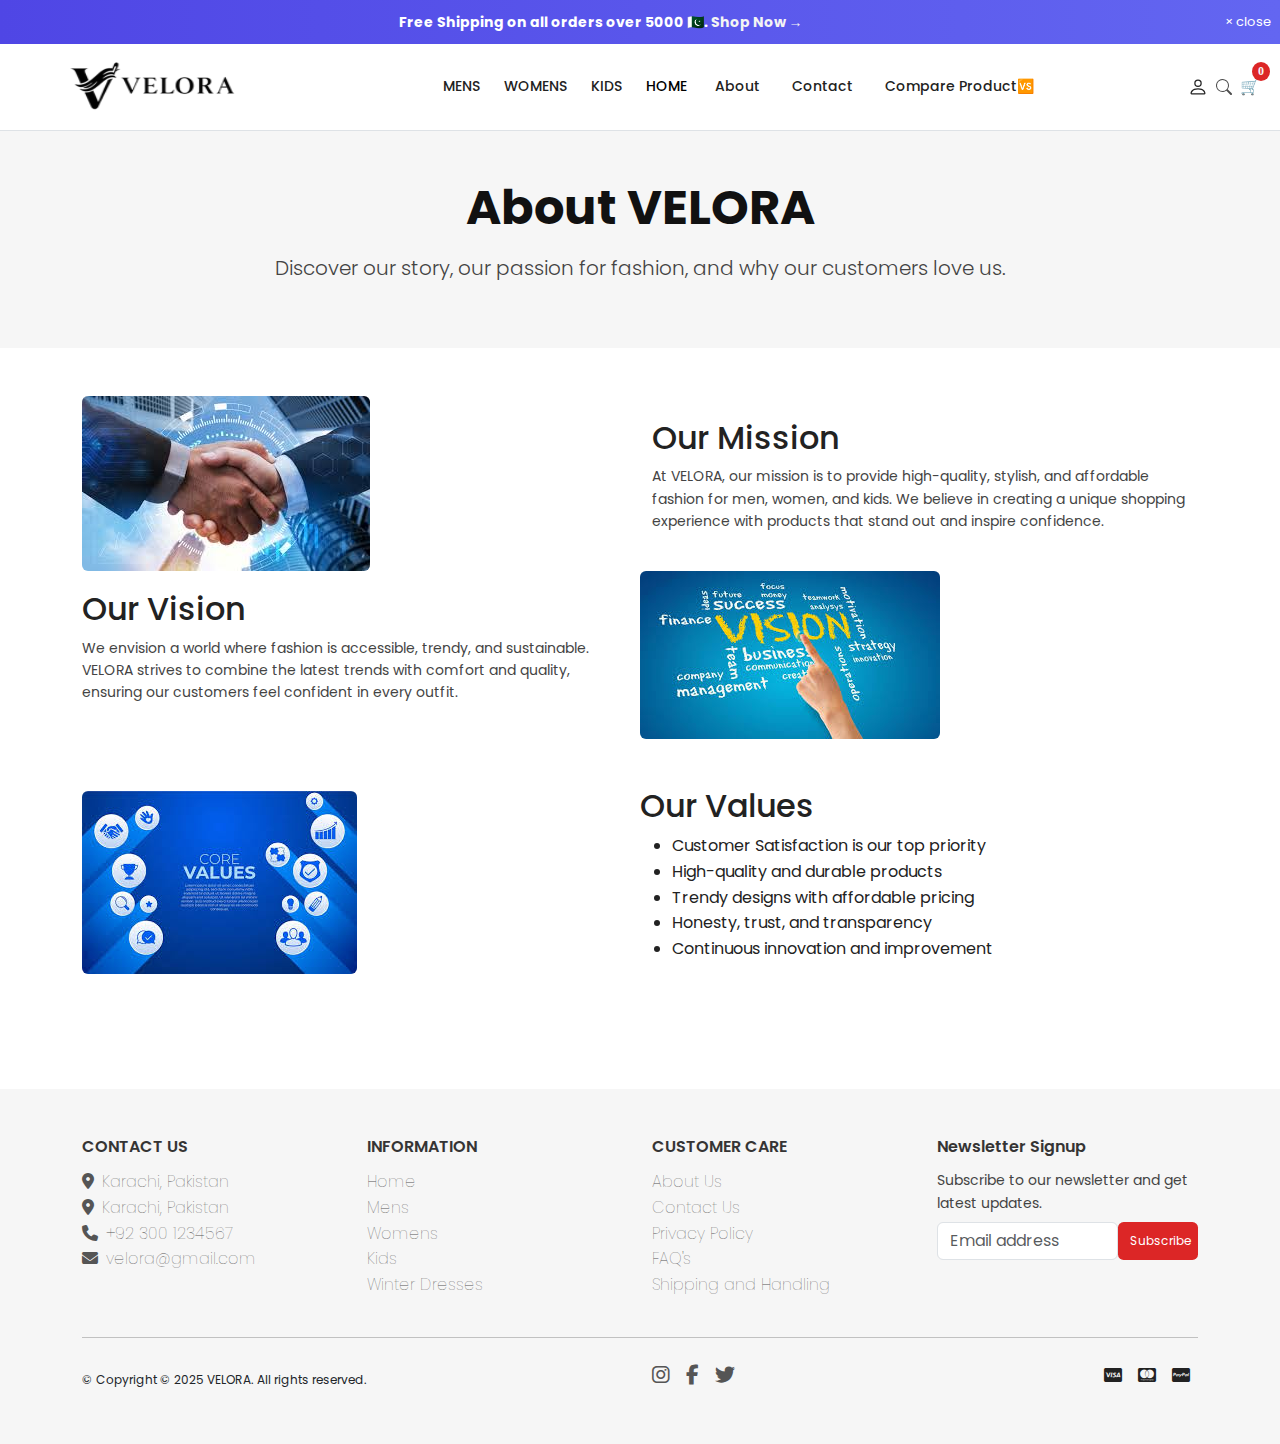
<file: about.html>
<!DOCTYPE html>
<html lang="en">

<head>
    <title>VELORA: Online Fashion & Clothing Store For Men, Women & Kids</title>
    <meta charset="UTF-8">
    <!-- META -->
    <meta name="viewport" content="width=device-width, initial-scale=1.0">
    <!-- Websites KeyWords -->
    <meta name="keywords"
        content="men clothing online,men fashion store,stylish men clothes,men shirts online,men jeans online,menswear fashion">
    <!-- Websites Description-->
    <meta name="description" content="VELORA is a premium online fashion store offering trendy clothing for men, women and kids. Shop modern styles, high quality outfits and fashion accessories at affordable prices.">

    <!-- Favicon -->
    <link rel="shortcut icon" href="images/E-Project Favicon.ico" type="image/x-icon">

    <!-- Bootstrap CSS -->
    <link rel="stylesheet" href="bootstrap-5.3.8-dist/css/bootstrap.min.css">

    <!-- Font Awesome Link -->
    <link rel="stylesheet" href="https://cdnjs.cloudflare.com/ajax/libs/font-awesome/6.4.0/css/all.min.css">

    <!-- Your Custom CSS -->
    <link rel="stylesheet" href="style.css">
</head>

<body>
    <!-- Start Header Section -->
    <header id="header_start" class="container-fluid d-flex align-items-center justify-content-between">
        <div class="flex-grow-1 text-center text-truncate">
            <p id="slideText_Header" class="text-white mb-0">
                Free Shipping on all orders over 5000 🇵🇰.
                <a href="index.html" class="sale-link">Shop Now →</a>
            </p>
        </div>
        <button id="closeHeader-button" class="btn btn-sm text-white ms-3">&times; close</button>
    </header>
    <!-- Header Section End -->
    <!-- //////////////////////////////////////////////////////////////////////////////////////////////////// -->
    <!-- Navigation Section Start -->
    <nav class="navbar navbar-expand-lg navbar-light bg-white border-bottom">
        <div class="container-fluid position-relative">
            <!-- Toggler Button (Mobile Screen)-->
            <button class="navbar-toggler" type="button" data-bs-toggle="offcanvas" data-bs-target="#mobileMenu">
                <span class="navbar-toggler-icon"></span>
            </button>

            <!-- Brand / Logo Pic  -->
            <a class="navbar-brand mx-auto d-flex align-items-center order-2 order-lg-0" href="index.html"
                aria-label="VELORA home">
                <img src="./images/E-Project Logo.png" alt="VELORA Logo" width="100%" height="100%" class="img-fluid">
            </a>

            <!--Right side icons-->
            <!-- (1)Account Icons -->
            <div class="d-flex align-items-center gap-2 order-3 me-2 icons-right">
                <a class="text-muted-account" href="account.html" title="Account" aria-label="Account"
                    id="nav-link-icon">
                    <svg xmlns="http://www.w3.org/2000/svg" width="20" height="20" fill="currentColor"
                        class="bi bi-person" viewBox="0 0 16 16">
                        <path
                            d="M8 8a3 3 0 1 0 0-6 3 3 0 0 0 0 6m2-3a2 2 0 1 1-4 0 2 2 0 0 1 4 0m4 8c0 1-1 1-1 1H3s-1 0-1-1 1-4 6-4 6 3 6 4m-1-.004c-.001-.246-.154-.986-.832-1.664C11.516 10.68 10.289 10 8 10s-3.516.68-4.168 1.332c-.678.678-.83 1.418-.832 1.664z" />
                    </svg>
                </a>


                <!-- (2)Search Bar Icon -->

                <a class="text-muted nav-link-icon" href="#" title="Search" aria-label="Search" id="searchToggle"><svg
                        xmlns="http://www.w3.org/2000/svg" width="16" height="16" fill="currentColor"
                        class="bi bi-search" viewBox="0 0 16 16">
                        <path
                            d="M11.742 10.344a6.5 6.5 0 1 0-1.397 1.398h-.001q.044.06.098.115l3.85 3.85a1 1 0 0 0 1.415-1.414l-3.85-3.85a1 1 0 0 0-.115-.1zM12 6.5a5.5 5.5 0 1 1-11 0 5.5 5.5 0 0 1 11 0" />
                    </svg></a>

                <!-- (3) Add to Cart Icon -->
                <div class="cart-icon" data-bs-toggle="offcanvas" data-bs-target="#cartCanvas" id="add_to_cart">
                    🛒 <span id="cartCount" class="cart-badge">0</span>
                </div>
            </div>

            <!-- Desktop Navbar -->
            <div class="collapse navbar-collapse d-none d-lg-flex justify-content-center" id="mainNav">
                <ul class="navbar-nav">
                    <!-- EXAMPLE: MEN dropdown (split) -->
                    <li class="nav-item dropdown px-1">
                        <!-- main link - navigates -->
                        <a class="nav-link" href="men.html">MENS</a>
                        <!-- split toggle - opens dropdown only -->
                        <button class="nav-link dropdown-toggle dropdown-toggle-split" id="menDropdown"
                            data-bs-toggle="dropdown" aria-expanded="false" aria-label="Open MENS menu"></button>

                        <ul class="dropdown-menu" aria-labelledby="menDropdown">
                            <li><a class="dropdown-item" href="men-eastern wear.html">Eastern Wear</a></li>
                            <li><a class="dropdown-item" href="mens-western wear.html">Western Wear</a></li>
                            <li><a class="dropdown-item" href="mens-wedding.html">Wedding / Formal Wear</a></li>
                            <li><a class="dropdown-item" href="mens-winter wear.html">Winter Wear</a></li>
                            <li><a class="dropdown-item" href="mens-accessories.html">Accessories</a></li>
                        </ul>
                    </li>

                    <!-- WOMENS -->
                    <li class="nav-item dropdown px-1">
                        <a class="nav-link" href="wedding.html">WOMENS</a>
                        <button class="nav-link dropdown-toggle dropdown-toggle-split" id="womenDropdown"
                            data-bs-toggle="dropdown" aria-expanded="false" aria-label="Open WOMENS menu"></button>
                        <ul class="dropdown-menu" aria-labelledby="womenDropdown">
                            <li><a class="dropdown-item" href="summer.html">Summer Wear</a></li>
                            <li><a class="dropdown-item" href="winter.html">Winter Wear</a></li>
                            <li><a class="dropdown-item" href="watches.html">Watches</a></li>
                            <li><a class="dropdown-item" href="jewellery.html">Jewellery</a></li>
                            <li><a class="dropdown-item" href="fragrances.html">Fragrances</a></li>
                            <li><a class="dropdown-item" href="wedding.html">Wedding Wear</a></li>
                        </ul>
                    </li>

                    <!-- KIDS -->
                    <li class="nav-item dropdown px-1">
                        <a class="nav-link" href="baby.html">KIDS</a>
                        <button class="nav-link dropdown-toggle dropdown-toggle-split" id="kidsDropdown"
                            data-bs-toggle="dropdown" aria-expanded="false" aria-label="Open KIDS menu"></button>
                        <ul class="dropdown-menu" aria-labelledby="kidsDropdown">
                            <li><a class="dropdown-item" href="boys.html">Boys</a></li>
                            <li><a class="dropdown-item" href="girls.html">Girls</a></li>
                        </ul>
                    </li>

                    <!-- HOME -->
                    <li class="nav-item dropdown px-1">
                        <a class="nav-link active" href="bedding.html" aria-current="page">HOME</a>
                        <button class="nav-link dropdown-toggle dropdown-toggle-split" id="homeDropdown"
                            data-bs-toggle="dropdown" aria-expanded="false" aria-label="Open HOME menu"></button>
                        <ul class="dropdown-menu" aria-labelledby="homeDropdown">
                            <li><a class="dropdown-item" href="bedding.html">Bedding</a></li>
                            <li><a class="dropdown-item" href="decor.html">Decor</a></li>
                            <li><a class="dropdown-item" href="kitchen.html">Kitchen</a></li>
                        </ul>
                    </li>

                    <li class="nav-item px-2"><a class="nav-link" href="about.html">About</a></li>
                    <li class="nav-item px-2"><a class="nav-link" href="contact.html">Contact</a></li>
                    <li class="nav-item px-2"><a class="nav-link" href="compare.html">Compare Product🆚</a></li>


                </ul>
            </div>
        </div>
    </nav>
    <!-- Mobile Offcanvas Menu -->
    <nav class="offcanvas offcanvas-start" tabindex="-1" id="mobileMenu">
        <div class="offcanvas-header">
            <button type="button" class="btn-close" data-bs-dismiss="offcanvas"></button>
        </div>
        <div class="offcanvas-body">
            <ul class="navbar-nav">
                <li class="nav-item dropdown">
                    <a class="nav-link dropdown-toggle" href="men.html" data-bs-toggle="dropdown">MENS</a>
                    <ul class="dropdown-menu">
                        <li><a class="dropdown-item" href="men-eastern wear.html">Eastern Wear</a></li>
                        <li><a class="dropdown-item" href="mens-western wear.html">Western Wear</a></li>
                        <li><a class="dropdown-item" href="mens-wedding.html">Wedding / Formal Wear</a></li>
                        <li><a class="dropdown-item" href="mens-winter wear.html">Winter Wear</a></li>
                        <li><a class="dropdown-item" href="mens-accessories.html">Accessories</a></li>
                    </ul>
                </li>
                <li class="nav-item dropdown">
                    <a class="nav-link dropdown-toggle" href="wedding.html" data-bs-toggle="dropdown">WOMENS</a>
                    <ul class="dropdown-menu">
                        <li><a class="dropdown-item" href="summer.html">Summer Wear</a></li>
                        <li><a class="dropdown-item" href="winter.html">Winter Wear</a></li>
                        <li><a class="dropdown-item" href="watches.html">Watches</a></li>
                        <li><a class="dropdown-item" href="jewellery.html">Jewellery</a></li>
                        <li><a class="dropdown-item" href="fragrances.html">Fragrances</a></li>
                        <li><a class="dropdown-item" href="wedding.html">Wedding Wear</a></li>
                    </ul>
                </li>
                <li class="nav-item dropdown">
                    <a class="nav-link dropdown-toggle" href="baby.html" data-bs-toggle="dropdown">KIDS</a>
                    <ul class="dropdown-menu">
                        <li><a class="dropdown-item" href="boys.html">Boys</a></li>
                        <li><a class="dropdown-item" href="girls.html">Girls</a></li>
                    </ul>
                </li>
                <li class="nav-item dropdown">
                    <a class="nav-link dropdown-toggle" href="bedding.html" data-bs-toggle="dropdown">HOME</a>
                    <ul class="dropdown-menu">
                        <li><a class="dropdown-item" href="bedding.html">Bedding</a></li>
                        <li><a class="dropdown-item" href="decor.html">Decor</a></li>
                        <li><a class="dropdown-item" href="kitchen.html">Kitchen</a></li>
                    </ul>
                </li>

                <li class="nav-item"><a class="nav-link" href="about.html">About</a></li>
                <li class="nav-item"><a class="nav-link" href="contact.html">Contact</a></li>
                <li class="nav-item"><a class="nav-link" href="compare.html">Compare Product🆚</a></li>
            </ul>
        </div>
    </nav>
    <!-- Hidden Search Bar -->
    <!-- SEARCH DROPDOWN-->
    <search id="searchDropdown" class="search-dropdown bg-white border-bottom">
        <div class="container d-flex align-items-center py-2 py-sm-1">

            <!-- Search Icon -->
            <span class="search-icon me-3">
                <svg xmlns="http://www.w3.org/2000/svg" width="20" height="20" fill="currentColor"
                    class="bi bi-search text-muted" viewBox="0 0 16 16">
                    <path
                        d="M11.742 10.344a6.5 6.5 0 1 0-1.397 1.398h-.001q.044.06.098.115l3.85 3.85a1 1 0 0 0 1.415-1.414l-3.85-3.85a1 1 0 0 0-.115-.1zM12 6.5a5.5 5.5 0 1 1-11 0 5.5 5.5 0 0 1 11 0" />
                </svg>
            </span>

            <!-- Search Input -->
            <input type="text" id="productSearch" placeholder="Search products..." class="form-control">
            <!-- Close Button -->
            <span id="closeSearch-button" class="ms-auto " style="cursor:pointer;">
                <svg xmlns="http://www.w3.org/2000/svg" width="22" height="22" fill="currentColor"
                    class="bi bi-x-lg text-muted" viewBox="0 0 16 16">
                    <path
                        d="M2.146 2.854a.5.5 0 1 1 .708-.708L8 7.293l5.146-5.147a.5.5 0 0 1 .708.708L8.707 8l5.147 5.146a.5.5 0 0 1-.708.708L8 8.707l-5.146 5.147a.5.5 0 0 1-.708-.708L7.293 8z" />
                </svg>
            </span>

        </div>
    </search>

    <!-- Start Right Side Add to Cart ============================== -->
    <!-- CART OFFCANVAS (RIGHT SIDE) -->
    <aside class="offcanvas offcanvas-end p-3" tabindex="-1" id="cartCanvas">
        <div class="d-flex justify-content-between">
            <h4>Your Cart</h4>
            <button class="btn btn-sm text-danger ms-3 fw-bold " id="closeCheckout-btn" data-bs-dismiss="offcanvas">
                &times;<span class="ms-1 d-none d-sm-inline">Close</span>
            </button>
        </div>
        <hr>
        <div id="cartItems"></div>
        <h5 class="mt-3">Total: Rs <span id="totalPrice">0</span></h5>
        <button class="btn btn-primary w-100 mt-3" data-bs-toggle="offcanvas" data-bs-target="#checkoutCanvas">
            Checkout
        </button>
    </aside>
    <!-- CHECKOUT OFFCANVAS -->
    <aside class="offcanvas offcanvas-end p-3" tabindex="-1" id="checkoutCanvas">
        <div class="d-flex justify-content-between align-items-center">
            <h4>Checkout</h4>
            <button class="btn btn-sm text-danger ms-3 fw-bold " id="closeCheckout-btn" data-bs-dismiss="offcanvas">
                &times;<span class="ms-1 d-none d-sm-inline">Close</span>
            </button>
        </div>
        <hr>
        <input class="form-control mb-2" placeholder="Full Name" required>
        <input class="form-control mb-2" placeholder="Phone Number" required>
        <input class="form-control mb-2" placeholder="Email Address" required>
        <input class="form-control mb-2" placeholder="Address" required>
        <input class="form-control mb-2" placeholder="Apt, suite, unit, building (optional)">
        <input class="form-control mb-2" placeholder="City Name" required>
        <button class="order-btn w-100 mt-2" id="placeOrderBtn">
            Place Order
        </button>
        <div id="thankyou" class="thankyou-box">
            ✅ Thank you! Your order has been placed successfully.
        </div>
    </aside>
    <!-- NAVIGATION SECTION END  -->
    <!-- //////////////////////////////////////////////////////////////////////////////////////////////////// -->


    <section class="about-hero py-5 text-center" style="background:#f6f6f6;">
        <div class="container">
            <h1 class="display-5 fw-bold">About VELORA</h1>
            <p class="lead mt-3">Discover our story, our passion for fashion, and why our customers love us.</p>
        </div>
    </section>

    <!-- About Us Content -->
    <section class="about-content py-5">
        <div class="container">
            <!-- Our Mission -->
            <div class="row align-items-center mb-5">
                <div class="col-md-6">
                    <img src="images/ourmission.png" alt="Our Mission" class="img-fluid rounded">
                </div>
                <div class="col-md-6">
                    <h2>Our Mission</h2>
                    <p>At VELORA, our mission is to provide high-quality, stylish, and affordable fashion for men,
                        women,
                        and kids. We believe in creating a unique shopping experience with products that stand out and
                        inspire confidence.</p>
                </div>

                <!-- Our Vision -->
                <div class="row align-items-center mb-5 flex-md-row-reverse">
                    <div class="col-md-6">
                        <img src="images/ourvision.png" alt="Our Vision" class="img-fluid rounded">
                    </div>
                    <div class="col-md-6">
                        <h2>Our Vision</h2>
                        <p>We envision a world where fashion is accessible, trendy, and sustainable. VELORA strives to
                            combine the latest trends with comfort and quality, ensuring our customers feel confident in
                            every outfit.</p>
                    </div>
                </div>

                <!-- Our Values -->
                <div class="row align-items-center">
                    <div class="col-md-6">
                        <img src="images/ourvalues.png" alt="Our Values" class="img-fluid rounded">
                    </div>
                    <div class="col-md-6">
                        <h2>Our Values</h2>
                        <ul>
                            <li>Customer Satisfaction is our top priority</li>
                            <li>High-quality and durable products</li>
                            <li>Trendy designs with affordable pricing</li>
                            <li>Honesty, trust, and transparency</li>
                            <li>Continuous innovation and improvement</li>
                        </ul>
                    </div>
                </div>
            </div>
    </section>
    <!-- Start Footer Section -->
    <!-- Start Footer Section -->
    <footer class="footer mt-3">
        <div class="footer-section py-5" style="background:#f6f6f6;">
            <div class="container">
                <div class="row gy-4">

                    <!-- Support -->
                    <div class="col-6 col-md-3">
                        <h6 class="footer-title">CONTACT US</h6>
                        <ul class="list-unstyled">
                            <li><a href="about.html" class="footer-link"><i
                                        class="fa-solid fa-location-dot me-2"></i>Karachi, Pakistan</a></li>
                            <li><a href="about.html" class="footer-link"><i
                                        class="fa-solid fa-location-dot me-2"></i>Karachi, Pakistan</a></li>
                            <li><a href="tel:+92 300 1234567" class="footer-link"><i
                                        class="fa-solid fa-phone me-2"></i>+92 300 1234567</a></li>
                            <li><a href="mailto:velora@gmail.com" class="footer-link"><i
                                        class="fa-solid fa-envelope me-2"></i>velora@gmail.com</a></li>
                        </ul>
                    </div>

                    <!-- Information -->
                    <div class="col-6 col-md-3">
                        <h6 class="footer-title">INFORMATION</h6>
                        <ul class="list-unstyled">
                            <li><a href="index.html" class="footer-link">Home</a></li>
                            <li><a href="men.html" class="footer-link">Mens</a></li>
                            <li><a href="women.html" class="footer-link">Womens</a></li>
                            <li><a href="kids.html" class="footer-link">Kids</a></li>
                            <li><a href="winter.html" class="footer-link">Winter Dresses</a></li>
                        </ul>
                    </div>

                    <!-- Customer Care -->
                    <div class="col-6 col-md-3">
                        <h6 class="footer-title">CUSTOMER CARE</h6>
                        <ul class="list-unstyled">
                            <li><a href="about.html" class="footer-link">About Us</a></li>
                            <li><a href="contact.html" class="footer-link">Contact Us</a></li>
                            <li><a href="privacy.html" class="footer-link">Privacy Policy</a></li>
                            <li><a href="faqs.html" class="footer-link">FAQ's</a></li>
                            <li><a href="shipping.html" class="footer-link">Shipping and Handling</a></li>
                        </ul>
                    </div>

                    <!-- Newsletter -->
                    <div class="col-12 col-md-3">
                        <h6 class="footer-title">Newsletter Signup</h6>
                        <p class="small color-secondary mb-2">Subscribe to our newsletter and get latest updates.</p>

                        <form class="d-flex" onsubmit="event.preventDefault(); alert('Thanks for subscribing!');">
                            <input type="email" class="form-control w-55" placeholder="Email address" aria-label="Email"
                                required>
                            <button class="btn btn-subscribe" type="submit">Subscribe</button>
                        </form>
                    </div>
                </div>
                <hr class="my-4">
                <div class="row d-flex text-align-center align-items-center justify-content-between">
                    <!-- Copyright Message-->
                    <div class="col-12 col-lg-4 col-md-4 small text-dark text-center text-md-start"
                        style="font-size: 12px;">
                        &copy; <span id="year"></span> Copyright © 2025 VELORA. All rights reserved.
                    </div>

                    <!-- Social icons  -->
                    <div class="col-12 col-lg-6 col-md-6 d-flex justify-content-between ">
                        <div class="d-flex align-items-center gap-3 mb-2">
                            <a href="https://www.instagram.com/velora" target="_blank" class="social-icon"
                                aria-label="Instagram"><i class="fab fa-instagram fa-lg"></i></a>
                            <a href="https://www.facebook.com/velora" target="_blank" class="social-icon"
                                aria-label="Facebook"><i class="fab fa-facebook-f fa-lg"></i></a>
                            <a href="https://www.twitter.com/velora" target="_blank" class="social-icon"
                                aria-label="Twitter"><i class="fab fa-twitter fa-lg"></i></a>
                        </div>
                        <!-- Credit Card Icons -->
                        <div class="d-flex align-items-center gap-3 mb-2 me-2">
                            <i class="fab fa-cc-visa fa-2x card-icon" aria-hidden="true" title="Visa"></i>
                            <i class="fab fa-cc-mastercard fa-2x card-icon" aria-hidden="true" title="Mastercard"></i>
                            <i class="fab fa-cc-paypal fa-2x card-icon" aria-hidden="true" title="PayPal"></i>
                        </div>
                    </div>
                </div>
            </div>
        </div>
    </footer>
    <script src="bootstrap-5.3.8-dist/jquery-3.7.1.min.js"></script>
    <script src="bootstrap-5.3.8-dist/js/bootstrap.bundle.min.js"></script>
    <script src="script.js"></script>


</body>

</html>
</file>
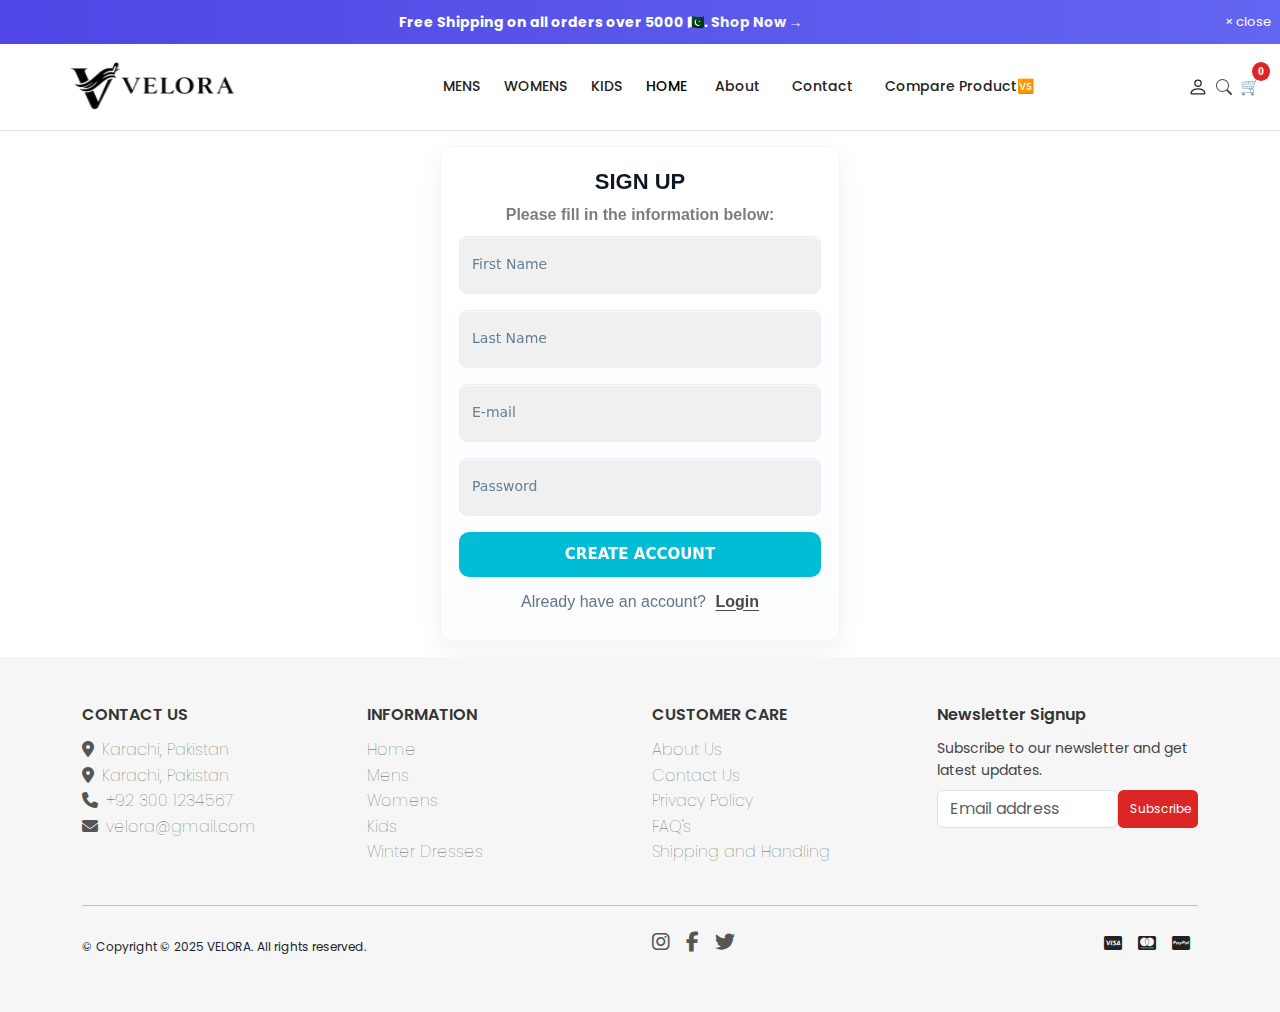
<file: account.html>
<!DOCTYPE html>
<html lang="en">

<head>
  <title>VELORA: Online Fashion & Clothing Store For Men, Women & Kids</title>
  <meta charset="UTF-8">
  <!-- META -->
  <meta name="viewport" content="width=device-width, initial-scale=1.0">
  <!-- Websites KeyWords -->
  <meta name="keywords"
    content="men clothing online,men fashion store,stylish men clothes,men shirts online,men jeans online,menswear fashion">
  <meta name="description" content="VELORA is a premium online fashion store offering trendy clothing for men, women and kids. Shop modern styles, high quality outfits and fashion accessories at affordable prices.">
<meta name="description" content="VELORA is a premium online fashion store offering trendy clothing for men, women and kids. Shop modern styles, high quality outfits and fashion accessories at affordable prices.">


  <!-- Favicon -->
  <link rel="shortcut icon" href="images/E-Project Favicon.ico" type="image/x-icon">

  <!-- Bootstrap CSS -->
  <link rel="stylesheet" href="bootstrap-5.3.8-dist/css/bootstrap.min.css">

  <!-- Font Awesome Link -->
  <link rel="stylesheet" href="https://cdnjs.cloudflare.com/ajax/libs/font-awesome/6.4.0/css/all.min.css">

  <!-- Your Custom CSS -->
  <link rel="stylesheet" href="style.css">

  <style>
    @import url('https://fonts.googleapis.com/css2?family=Poppins:wght@300;400;600;700&display=swap');

    :root {
      --bg-color: linear-gradient(90deg, #4F46E5, #6366F1);
      --accent-2: #00bcd4;
      --accent-1: #6366F1;
      --white-color: #f4f4f4;
      --badge-color: #dc2626;
      --text-color: #222;
      --primary-hover: #000;
      --radius: 10px;
      --transition: .3s ease;
    }

    body {
      font-family: 'Poppins', sans-serif;
      margin: 0;
      padding: 0;
      background: #fff;
      color: var(--text-color);
      line-height: 1.6;
      -webkit-font-smoothing: antialiased;
    }

    /* ---------- Form Container ---------- */
    .form-container {
      max-width: 400px;
      margin: 15px auto;
      padding: 18px;
      border-radius: 12px;
      background: linear-gradient(180deg, #ffffff 0%, #fbfdff 100%);
      box-shadow: 0 10px 30px rgba(13, 28, 38, 0.06);
      border: 1px solid rgba(20, 40, 60, 0.04);
      font-family: "Inter", system-ui, -apple-system, "Segoe UI", Roboto, "Helvetica Neue", Arial;
    }

    /* Headings & paragraph text */
    .form-container h2 {
      font-size: 20px;
      line-height: 1.25;
      margin-bottom: 6px;
      font-weight: 700;
      color: #0f1724;
    }

    .form-container p {
      margin: 0 0 12px;
      color: #64748b;
      font-size: 14px;
    }

    .form-floating .form-control {
      height: 48px;
      padding: 12px 14px;
      border-radius: 8px;
      border: 1px solid #e6eef6;
      background: #f1f0f0;
      box-shadow: inset 0 1px 0 rgba(255, 255, 255, 0.6);
      transition: border-color .18s ease, box-shadow .18s ease, transform .12s ease;
      font-size: 15px;
    }

    .form-floating .form-control::placeholder {
      color: transparent;
    }

    /* Label */
    .form-floating label {
      font-size: 14px;
      color: #648096;
    }

    /* Focus / invalid states */
    .form-floating .form-control:focus {
      outline: none;
      border-color: #000000;
      box-shadow: 0 6px 18px rgba(0, 188, 212, 0.08);
      transform: translateY(-1px);
    }

    .btn.btn-dark {
      background: var(--accent-2);
      border: none;
      padding: 11px 14px;
      border-radius: 10px;
      font-weight: 700;
      font-size: 15px;
      transition: transform .14s ease, box-shadow .14s ease;
    }

    .btn.btn-dark:hover {
      transform: translateY(-3px);
      box-shadow: 0 10px 24px rgba(12, 18, 25, 0.08);
      background-color: var(--text-color);
    }

    /* Toggle link text */
    .toggle-link {
      cursor: pointer;
      color: #0f1724;
      font-weight: 700;
      text-decoration: underline;
      text-underline-offset: 3px;
    }

    .mb-3.text-end a {
      font-size: 14px;
      color: #718096;
    }

    .mb-3.text-end a:hover {
      color: #0ea5a3;
    }

    /* Thank you / messages */
    .notice {
      margin-top: 12px;
      padding: 12px 14px;
      background: #f0fdfa;
      border-left: 4px solid #00bcd4;
      border-radius: 8px;
      color: #065f5b;
      display: none;
    }

    #loginForm,
    #signupForm {
      transition: opacity .28s ease, transform .28s ease, height .28s ease;
      will-change: opacity, transform;
    }

    /* hidden state */
    #signupForm[aria-hidden="true"],
    #loginForm[aria-hidden="true"] {
      opacity: 0;
      transform: translateY(8px) scale(.99);
      height: 0;
      overflow: hidden;
      pointer-events: none;
      visibility: hidden;
    }

    /* visible state */
    #signupForm[aria-hidden="false"],
    #loginForm[aria-hidden="false"] {
      opacity: 1;
      transform: translateY(0) scale(1);
      height: auto;
      pointer-events: auto;
      visibility: visible;
    }

    /* Responsive Layout*/
    @media (max-width: 575px) {
      .form-container {
        padding: 18px;
        margin: 14px;
        border-radius: 10px;
      }

      .form-floating .form-control {
        height: 44px;
      }

      .btn.btn-dark {
        padding: 10px;
        font-size: 14px;
      }
    }
  </style>
</head>
<body>
  <!-- Start Header Section -->
  <header id="header_start" class="container-fluid d-flex align-items-center justify-content-between">
    <div class="flex-grow-1 text-center text-truncate">
      <p id="slideText_Header" class="text-white mb-0">
        Free Shipping on all orders over 5000 🇵🇰.
        <a href="index.html" class="sale-link">Shop Now →</a>
      </p>
    </div>
    <button id="closeHeader-button" class="btn btn-sm text-white ms-3">&times; close</button>
  </header>
  <!-- Header Section End -->
  <!-- //////////////////////////////////////////////////////////////////////////////////////////////////// -->
  <!-- Navigation Section Start -->
  <nav class="navbar navbar-expand-lg navbar-light bg-white border-bottom">
    <div class="container-fluid position-relative">
      <!-- Toggler Button (Mobile Screen)-->
      <button class="navbar-toggler" type="button" data-bs-toggle="offcanvas" data-bs-target="#mobileMenu">
        <span class="navbar-toggler-icon"></span>
      </button>

      <!-- Brand / Logo Pic  -->
      <a class="navbar-brand mx-auto d-flex align-items-center order-2 order-lg-0" href="index.html"
        aria-label="VELORA home">
        <img src="./images/E-Project Logo.png" alt="VELORA Logo" width="100%" height="100%" class="img-fluid">
      </a>

      <!--Right side icons-->
      <!-- (1)Account Icons -->
      <div class="d-flex align-items-center gap-2 order-3 me-2 icons-right">
        <a class="text-muted-account" href="account.html" title="Account" aria-label="Account" id="nav-link-icon">
          <svg xmlns="http://www.w3.org/2000/svg" width="20" height="20" fill="currentColor" class="bi bi-person"
            viewBox="0 0 16 16">
            <path
              d="M8 8a3 3 0 1 0 0-6 3 3 0 0 0 0 6m2-3a2 2 0 1 1-4 0 2 2 0 0 1 4 0m4 8c0 1-1 1-1 1H3s-1 0-1-1 1-4 6-4 6 3 6 4m-1-.004c-.001-.246-.154-.986-.832-1.664C11.516 10.68 10.289 10 8 10s-3.516.68-4.168 1.332c-.678.678-.83 1.418-.832 1.664z" />
          </svg>
        </a>


        <!-- (2)Search Bar Icon -->

        <a class="text-muted nav-link-icon" href="#" title="Search" aria-label="Search" id="searchToggle"><svg
            xmlns="http://www.w3.org/2000/svg" width="16" height="16" fill="currentColor" class="bi bi-search"
            viewBox="0 0 16 16">
            <path
              d="M11.742 10.344a6.5 6.5 0 1 0-1.397 1.398h-.001q.044.06.098.115l3.85 3.85a1 1 0 0 0 1.415-1.414l-3.85-3.85a1 1 0 0 0-.115-.1zM12 6.5a5.5 5.5 0 1 1-11 0 5.5 5.5 0 0 1 11 0" />
          </svg></a>

        <!-- (3) Add to Cart Icon -->
        <div class="cart-icon" data-bs-toggle="offcanvas" data-bs-target="#cartCanvas" id="add_to_cart">
          🛒 <span id="cartCount" class="cart-badge">0</span>
        </div>
      </div>

      <!-- Desktop Navbar -->
      <div class="collapse navbar-collapse d-none d-lg-flex justify-content-center" id="mainNav">
        <ul class="navbar-nav">
          <!-- EXAMPLE: MEN dropdown (split) -->
          <li class="nav-item dropdown px-1">
            <!-- main link - navigates -->
            <a class="nav-link" href="men.html">MENS</a>
            <!-- split toggle - opens dropdown only -->
            <button class="nav-link dropdown-toggle dropdown-toggle-split" id="menDropdown" data-bs-toggle="dropdown"
              aria-expanded="false" aria-label="Open MENS menu"></button>

            <ul class="dropdown-menu" aria-labelledby="menDropdown">
              <li><a class="dropdown-item" href="men-eastern wear.html">Eastern Wear</a></li>
              <li><a class="dropdown-item" href="mens-western wear.html">Western Wear</a></li>
              <li><a class="dropdown-item" href="mens-wedding.html">Wedding / Formal Wear</a></li>
              <li><a class="dropdown-item" href="mens-winter wear.html">Winter Wear</a></li>
              <li><a class="dropdown-item" href="mens-accessories.html">Accessories</a></li>
            </ul>
          </li>

          <!-- WOMENS -->
          <li class="nav-item dropdown px-1">
            <a class="nav-link" href="wedding.html">WOMENS</a>
            <button class="nav-link dropdown-toggle dropdown-toggle-split" id="womenDropdown" data-bs-toggle="dropdown"
              aria-expanded="false" aria-label="Open WOMENS menu"></button>
            <ul class="dropdown-menu" aria-labelledby="womenDropdown">
              <li><a class="dropdown-item" href="summer.html">Summer Wear</a></li>
              <li><a class="dropdown-item" href="winter.html">Winter Wear</a></li>
              <li><a class="dropdown-item" href="watches.html">Watches</a></li>
              <li><a class="dropdown-item" href="jewellery.html">Jewellery</a></li>
              <li><a class="dropdown-item" href="fragrances.html">Fragrances</a></li>
              <li><a class="dropdown-item" href="wedding.html">Wedding Wear</a></li>
            </ul>
          </li>

          <!-- KIDS -->
          <li class="nav-item dropdown px-1">
            <a class="nav-link" href="baby.html">KIDS</a>
            <button class="nav-link dropdown-toggle dropdown-toggle-split" id="kidsDropdown" data-bs-toggle="dropdown"
              aria-expanded="false" aria-label="Open KIDS menu"></button>
            <ul class="dropdown-menu" aria-labelledby="kidsDropdown">
              <li><a class="dropdown-item" href="boys.html">Boys</a></li>
              <li><a class="dropdown-item" href="girls.html">Girls</a></li>
            </ul>
          </li>

          <!-- HOME -->
          <li class="nav-item dropdown px-1">
            <a class="nav-link active" href="bedding.html" aria-current="page">HOME</a>
            <button class="nav-link dropdown-toggle dropdown-toggle-split" id="homeDropdown" data-bs-toggle="dropdown"
              aria-expanded="false" aria-label="Open HOME menu"></button>
            <ul class="dropdown-menu" aria-labelledby="homeDropdown">
              <li><a class="dropdown-item" href="bedding.html">Bedding</a></li>
              <li><a class="dropdown-item" href="decor.html">Decor</a></li>
              <li><a class="dropdown-item" href="kitchen.html">Kitchen</a></li>
            </ul>
          </li>

          <li class="nav-item px-2"><a class="nav-link" href="about.html">About</a></li>
          <li class="nav-item px-2"><a class="nav-link" href="contact.html">Contact</a></li>
          <li class="nav-item px-2"><a class="nav-link" href="compare.html">Compare Product🆚</a></li>


        </ul>
      </div>
    </div>
  </nav>
  <!-- Mobile Offcanvas Menu -->
  <nav class="offcanvas offcanvas-start" tabindex="-1" id="mobileMenu">
    <div class="offcanvas-header">
      <button type="button" class="btn-close" data-bs-dismiss="offcanvas"></button>
    </div>
    <div class="offcanvas-body">
      <ul class="navbar-nav">
        <li class="nav-item dropdown">
          <a class="nav-link dropdown-toggle" href="men.html" data-bs-toggle="dropdown">MENS</a>
          <ul class="dropdown-menu">
            <li><a class="dropdown-item" href="men-eastern wear.html">Eastern Wear</a></li>
            <li><a class="dropdown-item" href="mens-western wear.html">Western Wear</a></li>
            <li><a class="dropdown-item" href="mens-wedding.html">Wedding / Formal Wear</a></li>
            <li><a class="dropdown-item" href="mens-winter wear.html">Winter Wear</a></li>
            <li><a class="dropdown-item" href="mens-accessories.html">Accessories</a></li>
          </ul>
        </li>
        <li class="nav-item dropdown">
          <a class="nav-link dropdown-toggle" href="wedding.html" data-bs-toggle="dropdown">WOMENS</a>
          <ul class="dropdown-menu">
            <li><a class="dropdown-item" href="summer.html">Summer Wear</a></li>
            <li><a class="dropdown-item" href="winter.html">Winter Wear</a></li>
            <li><a class="dropdown-item" href="watches.html">Watches</a></li>
            <li><a class="dropdown-item" href="jewellery.html">Jewellery</a></li>
            <li><a class="dropdown-item" href="fragrances.html">Fragrances</a></li>
            <li><a class="dropdown-item" href="wedding.html">Wedding Wear</a></li>
          </ul>
        </li>
        <li class="nav-item dropdown">
          <a class="nav-link dropdown-toggle" href="baby.html" data-bs-toggle="dropdown">KIDS</a>
          <ul class="dropdown-menu">
            <li><a class="dropdown-item" href="boys.html">Boys</a></li>
            <li><a class="dropdown-item" href="girls.html">Girls</a></li>
          </ul>
        </li>
        <li class="nav-item dropdown">
          <a class="nav-link dropdown-toggle" href="bedding.html" data-bs-toggle="dropdown">HOME</a>
          <ul class="dropdown-menu">
            <li><a class="dropdown-item" href="bedding.html">Bedding</a></li>
            <li><a class="dropdown-item" href="decor.html">Decor</a></li>
            <li><a class="dropdown-item" href="kitchen.html">Kitchen</a></li>
          </ul>
        </li>

        <li class="nav-item"><a class="nav-link" href="about.html">About</a></li>
        <li class="nav-item"><a class="nav-link" href="contact.html">Contact</a></li>
        <li class="nav-item"><a class="nav-link" href="compare.html">Compare Product🆚</a></li>
      </ul>
    </div>
  </nav>
  <!-- Hidden Search Bar -->
  <!-- SEARCH DROPDOWN-->
  <search id="searchDropdown" class="search-dropdown bg-white border-bottom">
    <div class="container d-flex align-items-center py-2 py-sm-1">

      <!-- Search Icon -->
      <span class="search-icon me-3">
        <svg xmlns="http://www.w3.org/2000/svg" width="20" height="20" fill="currentColor"
          class="bi bi-search text-muted" viewBox="0 0 16 16">
          <path
            d="M11.742 10.344a6.5 6.5 0 1 0-1.397 1.398h-.001q.044.06.098.115l3.85 3.85a1 1 0 0 0 1.415-1.414l-3.85-3.85a1 1 0 0 0-.115-.1zM12 6.5a5.5 5.5 0 1 1-11 0 5.5 5.5 0 0 1 11 0" />
        </svg>
      </span>

      <!-- Search Input -->
      <input type="text" id="productSearch" placeholder="Search products..." class="form-control">
      <!-- Close Button -->
      <span id="closeSearch-button" class="ms-auto " style="cursor:pointer;">
        <svg xmlns="http://www.w3.org/2000/svg" width="22" height="22" fill="currentColor" class="bi bi-x-lg text-muted"
          viewBox="0 0 16 16">
          <path
            d="M2.146 2.854a.5.5 0 1 1 .708-.708L8 7.293l5.146-5.147a.5.5 0 0 1 .708.708L8.707 8l5.147 5.146a.5.5 0 0 1-.708.708L8 8.707l-5.146 5.147a.5.5 0 0 1-.708-.708L7.293 8z" />
        </svg>
      </span>

    </div>
  </search>

  <!-- Start Right Side Add to Cart ============================== -->
  <!-- CART OFFCANVAS (RIGHT SIDE) -->
  <aside class="offcanvas offcanvas-end p-3" tabindex="-1" id="cartCanvas">
    <div class="d-flex justify-content-between">
      <h4>Your Cart</h4>
      <button class="btn btn-sm text-danger ms-3 fw-bold " id="closeCheckout-btn" data-bs-dismiss="offcanvas">
        &times;<span class="ms-1 d-none d-sm-inline">Close</span>
      </button>
    </div>
    <hr>
    <div id="cartItems"></div>
    <h5 class="mt-3">Total: Rs <span id="totalPrice">0</span></h5>
    <button class="btn btn-primary w-100 mt-3" data-bs-toggle="offcanvas" data-bs-target="#checkoutCanvas">
      Checkout
    </button>
  </aside>
  <!-- CHECKOUT OFFCANVAS -->
  <aside class="offcanvas offcanvas-end p-3" tabindex="-1" id="checkoutCanvas">
    <div class="d-flex justify-content-between align-items-center">
      <h4>Checkout</h4>
      <button class="btn btn-sm text-danger ms-3 fw-bold " id="closeCheckout-btn" data-bs-dismiss="offcanvas">
        &times;<span class="ms-1 d-none d-sm-inline">Close</span>
      </button>
    </div>
    <hr>
    <input class="form-control mb-2" placeholder="Full Name" required>
    <input class="form-control mb-2" placeholder="Phone Number" required>
    <input class="form-control mb-2" placeholder="Email Address" required>
    <input class="form-control mb-2" placeholder="Address" required>
    <input class="form-control mb-2" placeholder="Apt, suite, unit, building (optional)">
    <input class="form-control mb-2" placeholder="City Name" required>
    <button class="order-btn w-100 mt-2" id="placeOrderBtn">
      Place Order
    </button>
    <div id="thankyou" class="thankyou-box">
      ✅ Thank you! Your order has been placed successfully.
    </div>
  </aside>
  <!-- NAVIGATION SECTION END  -->
  <!-- //////////////////////////////////////////////////////////////////////////////////////////////////// -->

      <!-- Start Login page -->
      <div class="form-container">
        <!-- Login Form -->
        <div id="loginForm">
          <h2 class="text-center mb-3" style="font:bold 22px/1.5 Arial, sans-serif;;">LOGIN</h2>
          <p class="text-center text-muted fw-bold" style="font: 16px Arial, sans-serif;">Enter your email and
            password
            to login:</p>
          <form id="loginFormElm">
            <div class="form-floating mb-3">
              <input type="email" class="form-control" id="user_email" placeholder="User Email" required>
              <label for="user_email">User Email</label>
            </div>
            <div class="form-floating mb-3">
              <input type="password" class="form-control" id="loginPassword" placeholder="Password" required>
              <label for="loginPassword">Password</label>
            </div>
            <div class="mb-3 text-end">
              <a href="#signupForm" class="text-decoration-none" style="color: rgb(110, 107, 107);">Forgot your
                password?</a>
            </div>
            <button type="submit" class="btn btn-dark w-100">LOGIN</button>
          </form>
          <p class="text-center mt-3" style="font: 16px Arial, sans-serif;">Don't have an account? <span
              class="toggle-link" id="toggleSignup" style="color: rgb(75, 72, 72); padding-left: 5px;">SIGN
              UP</span>
          </p>
        </div>

        <!-- Signup Form -->
        <div id="signupForm" style="display:none;">
          <h2 class="text-center mb-2" style="font:bold 22px/1.5 Arial, sans-serif;;">SIGN UP</h2>
          <p class="text-center text-muted" style="font: bold 16px Arial, sans-serif;">Please fill in the information
            below:</p>
          <form id="signupFormElm">
            <div class="form-floating mb-3">
              <input type="text" class="form-control" id="firstName" placeholder="First Name" required>
              <label for="firstName">First Name</label>
            </div>
            <div class="form-floating mb-3">
              <input type="text" class="form-control" id="lastName" placeholder="Last Name" required>
              <label for="lastName">Last Name</label>
            </div>
            <div class="form-floating mb-3">
              <input type="email" class="form-control" id="signupEmail" placeholder="E-mail" required>
              <label for="signupEmail">E-mail</label>
            </div>
            <div class="form-floating mb-3">
              <input type="password" class="form-control" id="signupPassword" placeholder="Password" required>
              <label for="signupPassword">Password</label>
            </div>
            <button type="submit" class="btn btn-dark w-100">CREATE ACCOUNT</button>
          </form>
          <p class="text-center mt-3" style="font: 16px Arial, sans-serif;">Already have an account? <span
              class="toggle-link" id="toggleLogin" style="color: rgb(75, 72, 72); padding-left: 5px;">Login</span>
          </p>
        </div>
      </div>

      <!-- Start Footer Section -->
      <!-- Start Footer Section -->
    <footer class="footer mt-3">
        <div class="footer-section py-5" style="background:#f6f6f6;">
            <div class="container">
                <div class="row gy-4">

                    <!-- Support -->
                    <div class="col-6 col-md-3">
                        <h6 class="footer-title">CONTACT US</h6>
                        <ul class="list-unstyled">
                            <li><a href="about.html" class="footer-link"><i
                                        class="fa-solid fa-location-dot me-2"></i>Karachi, Pakistan</a></li>
                            <li><a href="about.html" class="footer-link"><i
                                        class="fa-solid fa-location-dot me-2"></i>Karachi, Pakistan</a></li>
                            <li><a href="tel:+92 300 1234567" class="footer-link"><i
                                        class="fa-solid fa-phone me-2"></i>+92 300 1234567</a></li>
                            <li><a href="mailto:velora@gmail.com" class="footer-link"><i
                                        class="fa-solid fa-envelope me-2"></i>velora@gmail.com</a></li>
                        </ul>
                    </div>

                    <!-- Information -->
                    <div class="col-6 col-md-3">
                        <h6 class="footer-title">INFORMATION</h6>
                        <ul class="list-unstyled">
                            <li><a href="index.html" class="footer-link">Home</a></li>
                            <li><a href="men.html" class="footer-link">Mens</a></li>
                            <li><a href="women.html" class="footer-link">Womens</a></li>
                            <li><a href="kids.html" class="footer-link">Kids</a></li>
                            <li><a href="winter.html" class="footer-link">Winter Dresses</a></li>
                        </ul>
                    </div>

                    <!-- Customer Care -->
                    <div class="col-6 col-md-3">
                        <h6 class="footer-title">CUSTOMER CARE</h6>
                        <ul class="list-unstyled">
                            <li><a href="about.html" class="footer-link">About Us</a></li>
                            <li><a href="contact.html" class="footer-link">Contact Us</a></li>
                            <li><a href="privacy.html" class="footer-link">Privacy Policy</a></li>
                            <li><a href="faqs.html" class="footer-link">FAQ's</a></li>
                            <li><a href="shipping.html" class="footer-link">Shipping and Handling</a></li>
                        </ul>
                    </div>

                    <!-- Newsletter -->
                    <div class="col-12 col-md-3">
                        <h6 class="footer-title">Newsletter Signup</h6>
                        <p class="small color-secondary mb-2">Subscribe to our newsletter and get latest updates.</p>

                        <form class="d-flex" onsubmit="event.preventDefault(); alert('Thanks for subscribing!');">
                            <input type="email" class="form-control w-55" placeholder="Email address" aria-label="Email"
                                required>
                            <button class="btn btn-subscribe" type="submit">Subscribe</button>
                        </form>
                    </div>
                </div>
                <hr class="my-4">
                <div class="row d-flex text-align-center align-items-center justify-content-between">
                    <!-- Copyright Message-->
                    <div class="col-12 col-lg-4 col-md-4 small text-dark text-center text-md-start"
                        style="font-size: 12px;">
                        &copy; <span id="year"></span> Copyright © 2025 VELORA. All rights reserved.
                    </div>

                    <!-- Social icons  -->
                    <div class="col-12 col-lg-6 col-md-6 d-flex justify-content-between ">
                        <div class="d-flex align-items-center gap-3 mb-2">
                            <a href="https://www.instagram.com/velora" target="_blank" class="social-icon"
                                aria-label="Instagram"><i class="fab fa-instagram fa-lg"></i></a>
                            <a href="https://www.facebook.com/velora" target="_blank" class="social-icon"
                                aria-label="Facebook"><i class="fab fa-facebook-f fa-lg"></i></a>
                            <a href="https://www.twitter.com/velora" target="_blank" class="social-icon"
                                aria-label="Twitter"><i class="fab fa-twitter fa-lg"></i></a>
                        </div>
                        <!-- Credit Card Icons -->
                        <div class="d-flex align-items-center gap-3 mb-2 me-2">
                            <i class="fab fa-cc-visa fa-2x card-icon" aria-hidden="true" title="Visa"></i>
                            <i class="fab fa-cc-mastercard fa-2x card-icon" aria-hidden="true" title="Mastercard"></i>
                            <i class="fab fa-cc-paypal fa-2x card-icon" aria-hidden="true" title="PayPal"></i>
                        </div>
                    </div>
                </div>
            </div>
        </div>
    </footer>

      <!-- Bootstrap JS + jQuery -->
      <script src="bootstrap-5.3.8-dist/jquery-3.7.1.min.js"></script>
      <script src="bootstrap-5.3.8-dist/js/bootstrap.bundle.min.js"></script>
      <script src="script.js"></script>
      <script>

        // Login and Signup Page Show  -->
        document.getElementById("toggleSignup").addEventListener("click", function () {
          document.getElementById("loginForm").style.display = "none";
          document.getElementById("signupForm").style.display = "block";
        });

        document.getElementById("toggleLogin").addEventListener("click", function () {
          document.getElementById("signupForm").style.display = "none";
          document.getElementById("loginForm").style.display = "block";
        });

        /* --------- Signup System --------- */
        document.querySelector("#signupFormElm").addEventListener("submit", function (e) {
          e.preventDefault();

          let first = document.getElementById("firstName").value.trim();
          let last = document.getElementById("lastName").value.trim();
          let email = document.getElementById("signupEmail").value.trim();
          let password = document.getElementById("signupPassword").value.trim();

          if (first === "" || email === "" || password === "") {
            alert("Please fill all fields!");
            return;
          }

          let username = first + (last ? " " + last : "");

          let userData = {
            username: username,
            email: email,
            password: password
          };

          localStorage.setItem("userAccount", JSON.stringify(userData));

          alert("Signup Successfully! Now you can login.");

          // First Signup Show Login
          document.getElementById("signupForm").style.display = "none";
          document.getElementById("loginForm").style.display = "block";
        });

        /* --------- Login System --------- */
        document.querySelector("#loginFormElm").addEventListener("submit", function (e) {
          e.preventDefault();

          let loginUser = document.getElementById("user_email").value.trim();
          let loginPass = document.getElementById("loginPassword").value.trim();

          let storedUser = localStorage.getItem("userAccount");

          if (storedUser === null) {
            alert("Please signup first before login!");
            document.getElementById("loginForm").style.display = "none";
            document.getElementById("signupForm").style.display = "block";
            return;
          }

          let user = JSON.parse(storedUser);

          if (loginUser === user.email && loginPass === user.password) {
            alert("Login Successful! Welcome " + user.username);
            const params = new URLSearchParams(window.location.search);
            const returnPath = decodeURIComponent(params.get('return') || 'index.html');
            const download = params.get('download');
            localStorage.setItem('userLoggedIn', '1');
            if (download) {
              const sep = returnPath.includes('?') ? '&' : '?';
              window.location.href = `${returnPath}${sep}download=${encodeURIComponent(download)}`;
            } else {
              window.location.href = returnPath;
            }

          } else {
            alert("Wrong email or password!");
          }
        });

        /* --------- Auto show signup --------- */
        window.addEventListener("load", function () {
          if (localStorage.getItem("userAccount") === null) {
            document.getElementById("loginForm").style.display = "none";
            document.getElementById("signupForm").style.display = "block";
          }
        });
      </script>

      <!-- Bootstrap Js -->
      <script src="bootstrap-5.3.8-dist/js/bootstrap.bundle.min.js"></script>
    </body>

    </html>
</file>
<file: style.css>
@import url('https://fonts.googleapis.com/css2?family=Poppins:wght@300;400;600;700&display=swap');

:root {
    --bg-color: linear-gradient(90deg, #4F46E5, #6366F1);
    --accent-2: #00bcd4;
    --white-color: #f4f4f4;
    --badge-color: #dc2626;
    --text-color: #222;
    --primary-hover: #000;
    --radius: 12px;
    --side-pad: 12px;
    --side-shadow: 0 8px 22px rgba(18, 24, 38, 0.06);
    --transition: .3s ease;
}

body {
    font-family: 'Poppins', sans-serif;
    margin: 0;
    padding: 0;
    background: #fff;
    color: var(--text-color);
    line-height: 1.6;
    -webkit-font-smoothing: antialiased;
}

h1 {
    font-size: 16px;
    font-weight: 600;
    color: #111;
}

p {
    font-size: 14px;
    font-weight: var(--p-weight);
    line-height: 1.6;
    color: #444;
}

/* HEADER SECTION START */
#header_start {
    background: var(--bg-color);
    color: var(--white-color);
    padding: 8px 0;
}

#slideText_Header {
    font-size: 14px;
    font-weight: 700;
}

#header_start .sale-link {
    color: var(--white-color);
    text-decoration: none;
    transition: var(--transition);
}

#header_start .sale-link:hover {
    text-decoration: underline;
}

#closeHeader-button {
    background: transparent;
    color: var(--white-color);
    border: none;
    font-size: 13px;
    cursor: pointer;
    transition: var(--transition);
}

/* HEADER SECTION END */
/* //////////////////////////////////////////////////////////////////////////// */

/* Start Navigation Section */
nav.navbar {
    position: sticky !important;
    top: 0;
    z-index: 1050;
    background: #fff;
    width: 100%;
    left: 0;
    right: 0;
}

/* Nav Brand Logo */
.navbar-brand img {
    width: 280px;
    height: 60px;
    display: block;
}

/* Nav Menu Link */
.navbar-nav .nav-link {
    color: var(--text-color);
    font-weight: 500;
    font-size: 14px;
    transition: color 0.3s ease, transform 0.3s ease;
    position: relative;
    top: 8px;
}

.nav-link::before,
.nav-link::after {
    content: "" !important;
    display: none !important;
}

.navbar .dropdown-item {
    position: relative;
    transition: color 0.3s ease, transform 0.3s ease;
}

/* Hover Effects */
.navbar .nav-link:hover,
.navbar .dropdown-item:hover,
.navbar .dropdown.show>.nav-link {
    color: var(--accent-2);
    transform: translateY(-2px);
}

/* NAVBAR ICONS */
.navbar #nav-link-icon,
#searchToggle {
    color: var(--text-color) !important;
    transition: color 0.25s ease, transform 0.25s ease;
    font-weight: 300;
    cursor: pointer;
}

.text-muted {
    font-variant: small-caps;
    font-weight: 300;
    font-size: 14px;
    text-decoration: none;
    opacity: 0.8;
}

/* Show Search*/
#searchDropdown {
    position: sticky;
    top: 72px;
    z-index: 1040;
    display: none;
    background: #fff;
    border-radius: 8px;
    padding: 6px;
    box-shadow: 0 6px 18px rgba(0, 0, 0, 0.08);
    animation: fadeDown 0.35s ease forwards;
}

/* Search DropDown */
#searchDropdown input {
    border: none;
    width: 100%;
    font-size: 15px;
}

#searchDropdown input:focus {
    outline: none;
    box-shadow: none;
}

/* Add To Cart Icon Button  */
#cartCount {
    background: var(--badge-color);
    color: var(--white-color);
    font-size: 12px;
    border-radius: 50%;
    padding: 2px 6px;
    position: absolute;
    top: -15px;
    right: -10px;
}

.cart-icon {
    position: relative;
    cursor: pointer;
    font: bold 16px sens-serf;
}

.cart-badge {
    background: var(--badge-color);
    color: var(--white-color);
    font-size: 12px;
    border-radius: 50%;
    padding: 2px 5px;
    position: absolute;
    top: -5px;
    right: -10px;
}

/* Checkout */
.thankyou-box {
    display: none;
    padding: 20px;
    margin-top: 20px;
    background: #e8ffe8;
    border-left: 4px solid #00bcd4;
    border-radius: 6px;
    font-size: 18px;
    font-weight: 600;
    color: var(--accent-2);
    animation: fadeIn 0.6s ease-in-out;
}

/* Order Placed  */
.order-btn {
    padding: 10px 20px;
    background: var(--accent-2);
    color: white;
    border: none;
    border-radius: 5px;
    font-size: 16px;
    cursor: pointer;
}

.order-btn:hover {
    background: var(--primary-hover);
}

/* Add to Cart & Checkout Form  */
#cartCanvas,
#checkoutCanvas {
    top: 70px;
    z-index: 1060;
}

.offcanvas {
    overflow-y: auto;
}


/* Navigation Section End */

/* Start Hero Section */
/* Card Collection  */
.collections-section {
    padding: 1rem 0;
}

.collections-track {
    display: flex;
    gap: 0.75rem;
    padding: 0 1rem;
    margin: 0;
    box-sizing: border-box;
    overflow-x: auto;
    -webkit-overflow-scrolling: touch;
    scroll-snap-type: x mandatory;
    scrollbar-width: none;
}

.collections-track::-webkit-scrollbar {
    display: none;
}

/* item*/
.card-item {
    flex: 0 0 auto;
    scroll-snap-align: start;
}

/* Card item */
.card-item {
    min-width: 200px;
    max-width: 250px;
    width: clamp(200px, 22vw, 250px);
}

/* card */
.collection-card {
    display: flex;
    flex-direction: column;
    border-radius: 16px;
    overflow: hidden;
    background: #fff;
    box-shadow: 0 6px 18px rgba(0, 0, 0, 0.06);
    transition: transform .18s ease, box-shadow .18s ease;
    height: 100%;
}

/* image container */
.img-wrap {
    display: block;
    aspect-ratio: 4/3;
    overflow: hidden;
    width: 100%;
    background: #f6f6f6;
}

.collection-card img {
    display: block;
    width: 100%;
    height: 100%;
    object-fit: contain;
    object-position: center;
}

/* hover / focus */
.collection-card:hover,
.collection-card:focus-within {
    transform: translateY(-6px);
    box-shadow: 0 14px 34px rgba(0, 0, 0, 0.10);
}

.collection-card:hover img {
    transform: scale(1.03);
}

/* text */
.card-body {
    padding: .6rem .75rem;
    text-align: center;
}

.card-title {
    margin: 0;
    font-weight: 600;
    font-size: 0.95rem;
    color: #111;
}

/* Product Card Section */
.section-title {
    font-size: 28px;
    font-weight: 700;
    color: #222222;
    margin-bottom: 30px;
}

/* Short Button */
.shorting-btn {
    background-color: #ffffff;
    /* White background */
    border: 2px solid #333333;
    /* Dark border */
    color: #333333;
    /* Text color */
    font-weight: 600;
    font-size: 1rem;
    padding: 10px 20px;
    border-radius: 8px;
    min-width: 140px;
    height: 45px;
    transition: all 0.3s ease;
    display: inline-flex;
    align-items: center;
    justify-content: space-between;
}

/* Short Button Hover / Focus Effect */
.shorting-btn:hover,
.shorting-btn:focus {
    background-color: #333333;
    color: #ffffff;
    border-color: #333333;
    transform: translateY(-2px);
    box-shadow: 0 4px 12px rgba(0, 0, 0, 0.15);
}

/* Short button DropDown  */
.shorting-btn::after {
    content: "▼";
    margin-left: 10px;
    font-size: 0.7rem;
    transition: transform 0.3s ease;
}

/* Short Button After  */
.shorting-btn.show::after {
    transform: rotate(180deg);
}

#products .item {
    display: flex;
    align-items: stretch;
}

/* card shell */
.product-card {
    position: relative;
    display: flex;
    flex-direction: column;
    width: 100%;
    height: 100%;
    background: var(--white);
    border-radius: var(--card-radius);
    overflow: hidden;
    box-shadow: var(--card-shadow);
    transition: transform .18s ease, box-shadow .18s ease;
    -webkit-tap-highlight-color: transparent;
}

/* hover / focus lift */
.product-card:hover,
.product-card:focus-within {
    transform: translateY(-6px);
    box-shadow: var(--card-shadow-hover);
}

/* image: responsive height using clamp, keeps consistent visible area */
.card-img-top-product {
    width: 100%;
    display: block;
    aspect-ratio: 4 / 3;
    height: 600px;
    /* lets aspect-ratio handle height */
    object-fit: cover;
    /* fill container, crop center */
    object-position: center;
    -webkit-backface-visibility: hidden;
    transition: transform .45s ease;
}

/* subtle zoom on hover */
.product-card:hover .card-img-top-product {
    transform: scale(1.035);
}

/* body: groups title + price */
.card-body {
    padding: 0.9rem;
    text-align: center;
    display: flex;
    flex-direction: column;
    gap: .45rem;
}

/* product title: clamp to 2 lines */
.product-text {
    margin: 0;
    font-size: clamp(.9rem, 1vw, 1rem);
    font-weight: 600;
    line-height: 1.18;
    color: #111827;
    display: -webkit-box;
    -webkit-line-clamp: 2;
    -webkit-box-orient: vertical;
    overflow: hidden;
    text-overflow: ellipsis;
}

/* price row */
.price {
    display: flex;
    gap: .5rem;
    justify-content: center;
    align-items: baseline;
    margin: 0;
}

.product-price-old {
    font-size: .84rem;
    color: var(--text-color);
    text-decoration: line-through;
    margin: 0;
}

.product-price-new {
    font-size: 1rem;
    font-weight: 800;
    color: var(--badge-color);
    margin: 0;
}

/* buttons area */
.card-buttons {
    display: flex;
    gap: .5rem;
    padding: .75rem;
    margin-top: auto;
}

/*  button  */
.card-buttons button {
    flex: 1 1 0;
    min-height: 44px;
    border-radius: 10px;
    border: 0;
    padding: .55rem .6rem;
    font-weight: 700;
    cursor: pointer;
    display: inline-flex;
    align-items: center;
    justify-content: center;
    white-space: nowrap;
    transition: transform .12s ease, box-shadow .12s ease, opacity .12s ease;
}

/* button visuals */
.add-to-cart-btn {
    background: var(--accent-2);
    color: var(--white-color);
    box-shadow: 0 4px 12px rgba(13, 110, 253, .12);
}

.more-info-btn {
    background: var(--primary-hover);
    border: 1px solid rgba(15, 23, 42, .06);
    color: var(--white-color);
}

/* press state */
.card-buttons button:active {
    transform: translateY(1px);
    opacity: .98;
}

/* badges */
.discount-Percentage,
.New-item-badge {
    position: absolute;
    top: 12px;
    padding: .28rem .5rem;
    font-size: .78rem;
    border-radius: 8px;
    font-weight: 800;
    z-index: 6;
    color: #fff;
    backdrop-filter: blur(4px);
    -webkit-backdrop-filter: blur(4px);
}

.discount-Percentage {
    left: 12px;
    background: var(--badge-color);
}

.New-item-badge {
    right: 12px;
    background: var(--accent-2);
}

/* small helper to ensure links inside card are tappable */
.product-card a {
    display: block;
    color: inherit;
    text-decoration: none;
}

/* accessibility: visible focus */
.product-card:focus-within {
    outline: 3px solid rgba(13, 110, 253, .08);
    outline-offset: 3px;
}


/* page About Section */
.last-section {
    background: linear-gradient(90deg, rgba(79, 70, 229, 0.06), rgba(99, 102, 241, 0.03));
    border-radius: 1rem;
    padding: 2.25rem;
    box-shadow: 0 6px 18px rgba(15, 23, 42, 0.04);
}

.last-section h1 {
    letter-spacing: -0.5px;
}

.last-section p {
    font-size: 1.09rem;
    color: #4b5563;
}

/* Modal Section  */
#cardModal .modal-content {
    max-height: 180vh !important;
    overflow: hidden;
}

/* modal body */
#cardModal .modal-body {
    overflow-y: auto;
    max-height: 200vh;
    padding: 10px 15px;
}

/* Modal image */
#cardModalImg {
    max-height: 40vh;
    object-fit: contain;
    margin-bottom: 10px;
}

/* Buttons modal footer */
#cardModal .modal-footer {
    position: sticky;
    bottom: 0;
    background: white;
    padding: 10px;
    border-top: 1px solid #ddd;
}


/* Footer Section */
.footer-title {
    color: #353434;
    font-weight: 600;
    margin-bottom: 0.8rem;
}

/* Footer Links */
.footer-link,
.social-icon {
    display: block;
    color: #555;
    text-decoration: none;
    font-size: 16px;
    font-weight: lighter;
}

.card-icon {
    display: inline-block;
    font-size: 16px;
}

/* Hover  */
.footer-link:hover {
    color: #1f2020;
    font-weight: lighter;
    font-size: 1rem;
}

/* Subscribe Button */
.btn-subscribe {
    background: var(--badge-color);
    border: none;
    color: #fff;
    width: 80px;
    font-size: 12px;
    border-radius: .35rem;
}

.btn-subscribe:hover {
    filter: brightness(0.95);
    background-color: #1f2020;
    color: #fff;
}

/*mobile styles */
@media (max-width: 576px) {

    /* HEADER */
    #header_start {
        padding: 8px 10px;
        display: flex;
        align-items: center;
        gap: 8px;
    }

    #header_start p {
        font-size: 13px;
        font-weight: 600;
        margin: 0;
        line-height: 1.1;
        word-break: break-word;
        white-space: normal;
        flex: 1 1 auto;
    }

    #closeHeader-button {
        flex: 0 0 auto;
        padding: 6px 8px;
        font-size: 13px;
    }

    /* NAVBAR:*/
    nav.navbar {
        padding: 6px 10px;
        min-height: 56px;
    }

    .navbar-brand {
        display: flex;
        align-items: center;
        gap: 8px;
        flex: 1 1 auto;
        min-width: 0;
    }

    .navbar-brand img {
        max-width: 140px;
        height: auto;
        display: block;
    }

    /* Right side icons (cart, search, profile) */
    .navbar .navbar-toggler {
        margin-left: 8px;
        z-index: 1051;
    }

    .icons-right {
        display: flex;
        gap: 10px;
        align-items: center;
        flex: 0 0 auto;
        margin-left: 6px;
    }

    .icons-right .icon {
        width: 40px;
        height: 40px;
        min-width: 40px;
        display: inline-flex;
        align-items: center;
        justify-content: center;
        border-radius: 8px;
    }

    .cart-badge,
    #cartCount {
        font-size: 11px;
        padding: 3px 6px;
        top: -6px;
        right: -6px;
    }

    /* Navbar Collapse */
    #mobileMenu.offcanvas {
        width: 300px;
        max-width: 80%;
        transition: transform .25s ease;
        z-index: 2100;
    }

    /* nav close button  */
    #mobileMenu .offcanvas-header .btn-close {
        z-index: 2200;
        filter: none;
    }

    /* navbar-collapse */
    .offcanvas .navbar-collapse {
        width: auto;
        border-top: 0;
    }

    /*offcanvas body */
    #mobileMenu .offcanvas-body {
        padding-top: 8px;
        padding-bottom: 30px;
        overflow-y: auto;
    }

    /* Card Item  */
    .collections-track {
        gap: 1rem;
        padding: 0 2rem;
    }

    .card-item {
        min-width: 100px;
        width: clamp(100px, 15vw, 200px);
    }

    .collection-card {
        border-radius: 20px;
    }


    /* optional: ensure keyboard users can tab to the link inside card */
    .collection-card a {
        display: block;
        color: inherit;
        text-decoration: none;
    }

    /* Products Card img */
    .product-card .card-img-top-product {
        aspect-ratio: 3 / 2;
        height: 250px;
        object-fit: cover;
    }

    /* Product title: slightly smaller font */
    .product-text {
        font-size: .88rem;
        -webkit-line-clamp: 2;
        /* max 2 lines */
    }

    /* Buttons: make both buttons fit in one row */
    .card-buttons {
        flex-wrap: wrap;
        /* allow wrapping if needed */
        gap: .4rem;
        padding: .5rem .4rem;
    }

    .card-buttons button {
        flex: 1 1 28%;
        /* 2 buttons side by side */
        min-height: 40px;
        /* uniform height */
        font-size: .88rem;
        padding: .45rem .5rem;
    }

    /* Optional: reduce section title font for mobile */
    .section-title {
        font-size: .95rem;
        font-weight: 600;
    }

    /* Dropdown size for mobile */
    .sort-dropdown {
        width: 60px;
        font-size: 13px;
    }


    /* MODAL IMAGE: */
    .modal-body img {
        width: 100%;
        height: 280px;
        max-height: 300px;
        object-fit: cover;
    }

    /* OFFCANVAS CART / CHECKOUT:*/
    .offcanvas {
        top: 56px !important;
    }

    /* FOOTER: */
    footer .row>[class*="col-"] {
        margin-bottom: 12px;
    }

    .footer-title {
        font-size: 15px;
    }

    .footer-link {
        font-size: 14px;
    }
}
</file>
